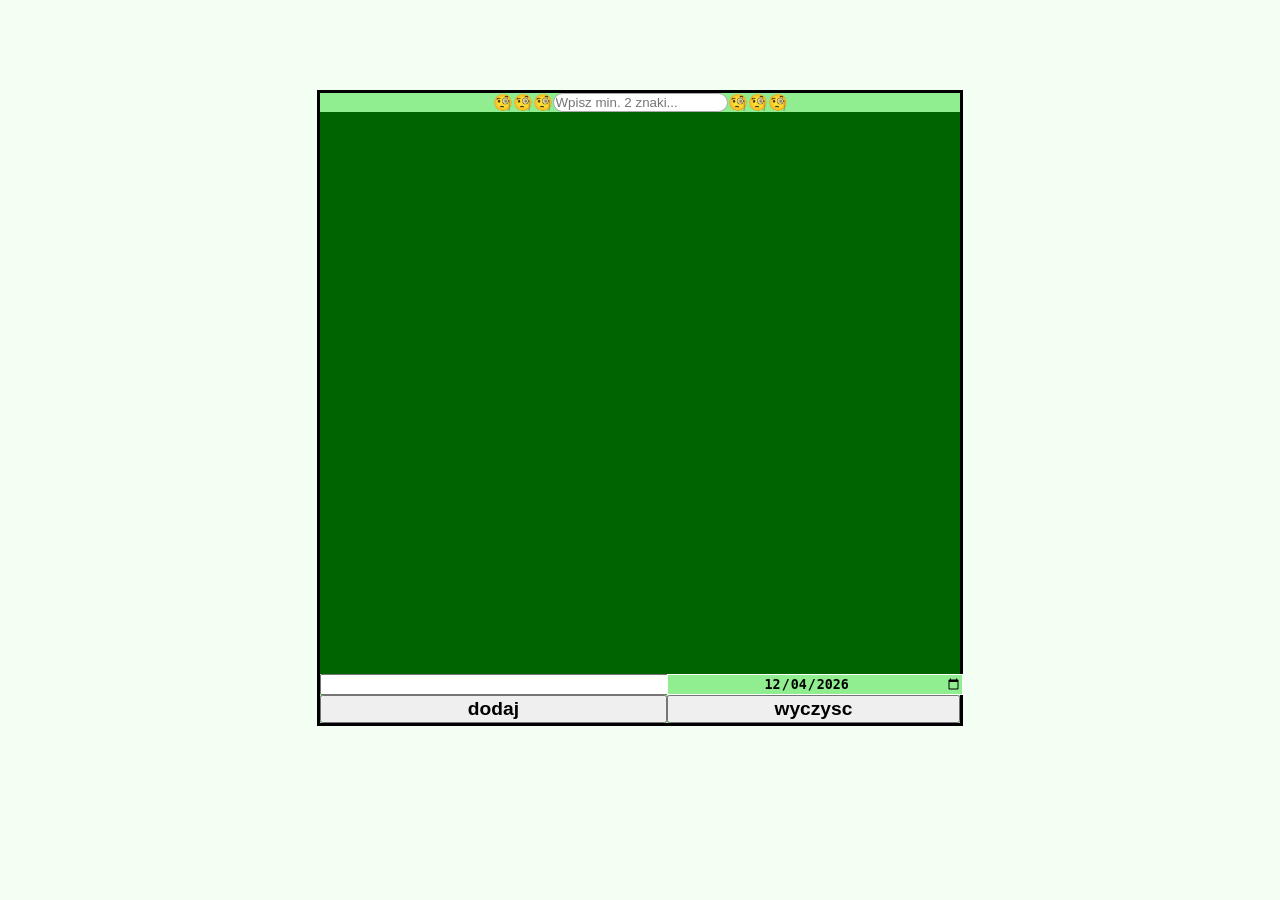
<file: lab-b/index.html>
<!doctype html>
<html lang="en">
<head>
    <meta charset="UTF-8">
    <meta name="viewport" content="width=device-width, initial-scale=1">
    <title>Michał Misiukiewicz (57878) - PTW LAB B</title>

    <link rel="stylesheet" href="styles.css" type="text/css">
    <script src="scripts.js" defer></script>
</head>
<body>
        <div id="container">
            <div id="searchbar">
                <span class="lupka">🧐🧐🧐 </span>
                <input type="text" name="searchtext" id="searchtext" placeholder="Wpisz min. 2 znaki..." oninput="searchtext()">🧐🧐🧐
            </div>
            <div id="lista">

                    <!-- <div class="task"><input type="checkbox" name="check" class="check"> <div class="tasktext"> tu jakies zadanie bedzie</div> <input ype="date" name="dni" class="dni"> <div class="delete">❌</div> </div> -->
            </div>
            <input type="text" name="assignment" id="assignment">
            <input type="date" name="data" id="data">
            <button type="submit" id="add-task" onclick="przekaz()">
                dodaj
            </button>
            <button type="button" id="clear" onclick="czysc()">
                wyczysc
            </button>
        </div>
</body>
</html>
</file>
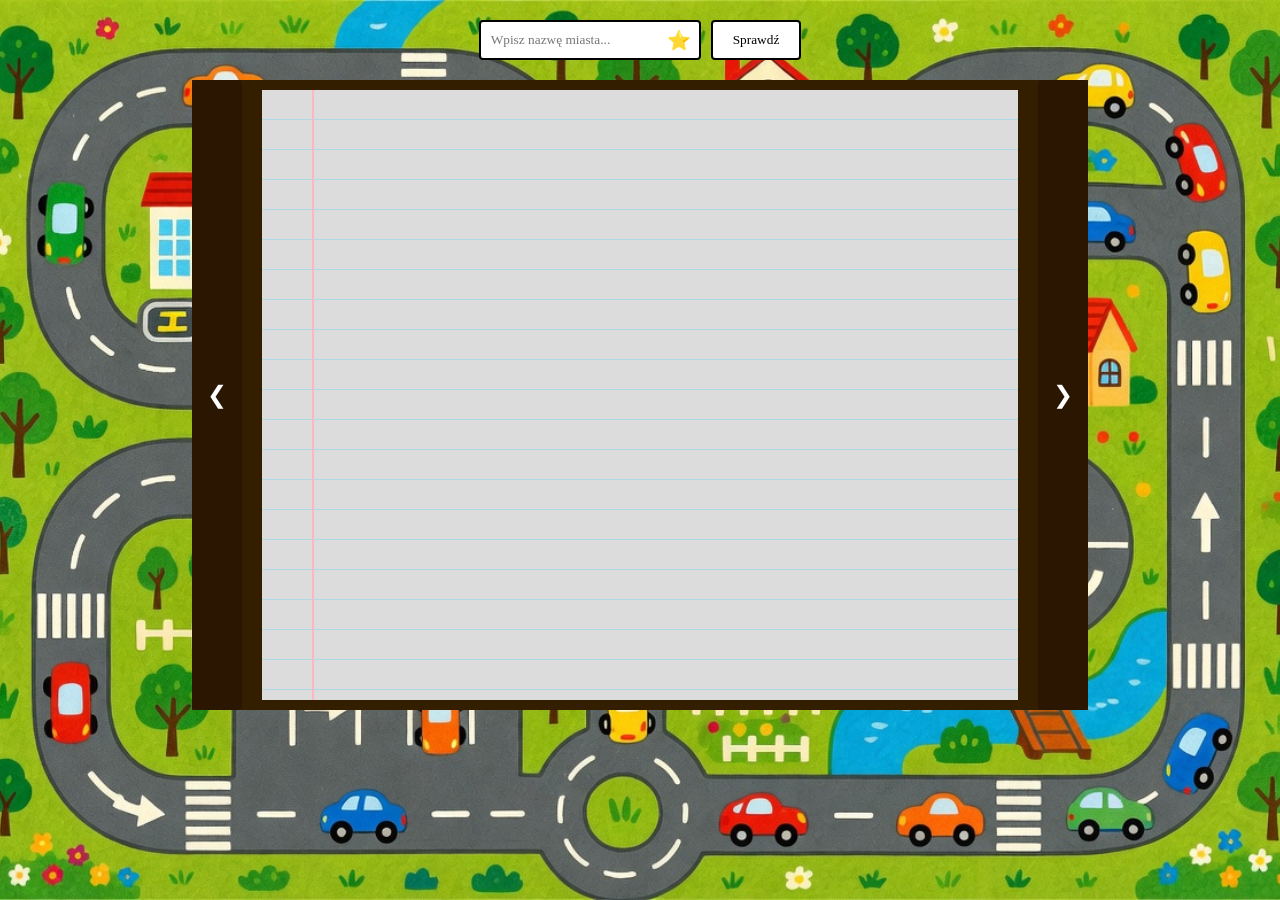
<file: lab-d/index.html>
<!doctype html>
<html lang="en">
<head>
    <meta charset="UTF-8">
    <meta name="viewport" content="width=device-width, initial-scale=1">
    <title>Michał Misiukiewicz (57878) - PTW LAB D</title>

    <link rel="stylesheet" href="styles.css" type="text/css">
    <script src="scripts.js" defer></script>
</head>
<body>
    <div class="search-box">
        <div class="input-wrapper">
            <input type="text" id="cityInput" placeholder="Wpisz nazwę miasta...">
            <button id="addFavBtn" title="Dodaj do ulubionych">⭐</button>

            <div id="list" class="lista"></div>
        </div>
        <button id="weatherBtn">Sprawdź</button>
    </div>
    <div id="container">
        <button id="prevBtn" class="carousel-btn">❮</button>
        <div id="currentWeather" class="result-section"></div>
        <div id="forecastWeather" class="result-section" style="display: none;">
            <h2>Prognoza 5-dniowa</h2>
            <div class="carousel">
                 <div id="forecastContent" class="carousel-content">
            </div>

        </div>

        </div><button id="nextBtn" class="carousel-btn">❯</button>
        </div>
</body>
</html>
</file>
<file: lab-b/styles.css>
body {
  background-color: #f3fff3;
  margin:0;
  align-content: center;
  text-align: center;
  font-family: Verdana, Geneva, Tahoma, sans-serif;


}
#container{
  margin:10vh auto;
  background-color: lightgreen;
  height:70vh;
  width: 50vw;
  display:grid ;
  grid-template-areas:
  "bar bar bar bar"
  "text text text text"
  "inputt inputt inputd inputd"
  "add add del del"
  ;
  grid-template-rows: auto 1fr auto auto;
  grid-template-columns:auto auto auto auto;
  min-height: 70%;
  border:3px solid black;

}
#searchbar{
  grid-area: bar;
  display:flex ;
  margin:auto;
}
#lista{
  grid-area: text;
  background-color: darkgreen;
  grid-column: span 4;
  max-height: inherit;
  box-sizing: content-box;
  overflow-x: hidden;
  overflow-y: auto;
  scrollbar-width: none;
  -ms-overflow-style: none;
}
#lista::-webkit-scrollbar {
  display: none;
}
#add-task{
  grid-area: add;
  grid-column:span 2;
  width: 100%;
}
#clear{
  grid-area:del;
  grid-column:span 2;
  width: 100%;
}
#todo{
  grid-area:todo;
  background-color: lightgreen;
  border:1px solid #ffffff;


}
#data{
  grid-area:inputd;
  background-color: lightgreen;
  grid-column:span 2;
  border:1px solid #ffffff;
  width: 100%;
}
p{
  background-color: burlywood;
  border:1px solid black;
}
#searchtext{
  border-radius: 200px;
  border:1px solid darkgray;
}
#assignment{
  grid-area: inputt;
  grid-column:span 2;
  width: 100%;
}
#save:hover{
  cursor: grab;
}
.task{
  margin: 10px auto;
  display:grid ;
  grid-template-areas: "box text dni delete";
  grid-template-columns: 1fr 4fr 4fr 1fr;
  background-color: mediumseagreen;
  grid-template-rows: 1fr;
  width: 100%;
  border-radius: 90px;
  border:1px solid black;



}
.task:nth-child(even){
  background-color: #67c667;

}
.check{
  grid-area: box;

}
.task-date{
  grid-area: dni;
}
.task-text{
  grid-area: text;
}
.delete{
  all: unset;
  grid-area: delete;

  border-radius: 90px;
}

input[type="checkbox"]{
  accent-color: #bfff75;

}
input[type="checkbox"]:checked {
  accent-color: #bfff75;

}
button{
  font-size: 120%;
  font-weight: bold;
}
input[type="date"]{
  text-align: center;
  font-weight: bold;
}
mark{
  background-color: lightyellow;
}
</file>
<file: lab-d/styles.css>
* {
  box-sizing: border-box;
  margin: 0;
  padding: 0;
  font-family: 'Caveat', cursive;
}
body {
  background: url('./assets/autka.jpg') no-repeat center center fixed;
  background-size: cover;
  min-height: 100vh;
  display: flex;
  flex-direction: column;
  align-items: center;
  padding: 20px;
  position: relative;
  overflow-x: hidden;
}
.search-box {
  display: flex;
  gap: 10px;
  margin-bottom: 20px;

}
.input-wrapper {
  position: relative;
  display: flex;
  flex: 1;
}
input[type="text"] {
  width: 100%;
  padding: 10px;
  padding-right: 40px;
  border: 2px solid #000000;
  border-radius: 4px;

}
#addFavBtn {
  position: absolute;
  right: 5px;
  top: 50%;
  transform: translateY(-50%);
  background: none;
  border: none;
  font-size: 1.2em;
  cursor: pointer;
  padding: 5px;
}
#addFavBtn:hover {
  transform: translateY(-50%) scale(1.1);
}
.lista {
  display: none;
  position: absolute;
  top: 100%;
  left: 0;
  right: 0;
  background: white;
  color: black;
  border: 1px solid #ccc;
  border-radius: 4px;
  max-height: 150px;
  overflow-y: auto;
  z-index: 100;
  box-shadow: 0 4px 6px rgba(0,0,0,0.3);
  margin-top: 5px;
}
.lista.show {
  display: block;
}
.favList {
  display: flex;
  justify-content: space-between;
  align-items: center;
  padding: 8px 12px;
  border-bottom: 1px solid #eee;
}
.favList:last-child {
  border-bottom: none;
}
.favList:hover {
  background-color: #f0f0f0;
  color: black;
}
.favCity {
  flex: 1;
  cursor: pointer;
}
.delButton {
  background: none;
  color: #dc3545;
  border: none;
  cursor: pointer;
  font-weight: bold;
  font-size: 1.1em;
  padding: 0 5px;
}
.delButton:hover {
  color: #a71d2a;
  transform: scale(1.2);
}
button#weatherBtn {
  padding: 10px 20px;
  background-color: #ffffff;
  color: #000000;
  border: 2px solid #000000;
  border-radius: 4px;
  cursor: pointer;
}
button#weatherBtn:hover {
  background-color: #0056b3;
}
#container {
  display: flex;
  flex-direction: row;
  gap: 10px;
  align-items: stretch;
  background-color: #331f00;
  width:70vw;
  height: 70vh;
}
.result-section {
  flex: 1;
}
#currentWeather{
  flex: 1;
  background-color: #dcdcdc;
  background-image: linear-gradient(90deg, transparent 50px, #ffb6c1 50px, #ffb6c1 52px, transparent 52px), repeating-linear-gradient(transparent 0px, transparent 29px, #add8e6 29px, #add8e6 30px);
  line-height: 32px;
  font-size: 16px;
  padding-left: 65px;
  padding-top: 29px;
  margin: 10px;
}
#forecastWeather{
  flex: 1;
  background-color: #dcdcdc;
  background-image: linear-gradient(-90deg, transparent 50px, #ffb6c1 50px, #ffb6c1 52px, transparent 52px), repeating-linear-gradient(transparent 0px, transparent 29px, #add8e6 29px, #add8e6 30px);
  line-height: 32px;
  font-size: 16px;
  padding-left: 15px;
  padding-right: 65px;
  padding-top: 29px;
  margin: 10px;
}
h2 {
  text-align: center;
  margin-bottom: 20px;
}
.carousel {
  display: flex;
  align-items: center;
  justify-content: space-between;
  margin-top: 15px;
}
.carousel-content {
  flex: 1;
  text-align: left;
  padding: 0 15px;
}
.carousel-btn {
  background-color: #2b1602;
  color: white;
  border: none;
  font-size: 1.5rem;
  padding: 10px 15px;
  cursor: pointer;
  border-radius: 4px;
}
.bg img{
  background-image: url('./assets/imgbg.png');
  width: 200px;
  height: 200px;
  border-radius: 10%;
}
.cloudy img{
  background-image: url('./assets/cloudy.png');
  width: 200px;
  height: 200px;
  border-radius: 10%;
}
.snowy img{
  background-image: url('./assets/snowy.png');
  width: 200px;
  height: 200px;
  border-radius: 10%;
}
.stormy img{
  background-image: url('./assets/stormy.png');
  width: 200px;
  height: 200px;
  border-radius: 10%;
}
.rainy img{
  background-image: url('./assets/rainy.png');
  width: 200px;
  height: 200px;
  border-radius: 10%;
}
@media (max-width: 600px) {
  #container {
    width: 95vw;
    height: auto;
    min-height: 70vh;
    flex-direction: column;
  }

  .search-box {
    width: 95vw;
  }

  #currentWeather,
  #forecastWeather {
    margin: 5px;
    padding-top: 15px;
  }

  #currentWeather {
    padding-left: 35px;
    background-image:
      linear-gradient(180deg, transparent 20px, #ffb6c1 20px, #ffb6c1 22px, transparent 22px),
      repeating-linear-gradient(transparent 0px, transparent 29px, #add8e6 29px, #add8e6 30px);
  }

  #forecastWeather {
    padding-left: 15px;
    padding-right: 35px;
    background-image:
      linear-gradient(-360deg, transparent 20px, #ffb6c1 20px, #ffb6c1 22px, transparent 22px),
      repeating-linear-gradient(transparent 0px, transparent 29px, #add8e6 29px, #add8e6 30px);
  }

  .bg img,
  .cloudy img,
  .snowy img,
  .stormy img,
  .rainy img {
    width: 120px;
    height: 120px;
  }

  .carousel-btn {
    font-size: 1rem;
    padding: 8px 10px;
  }
}
</file>
